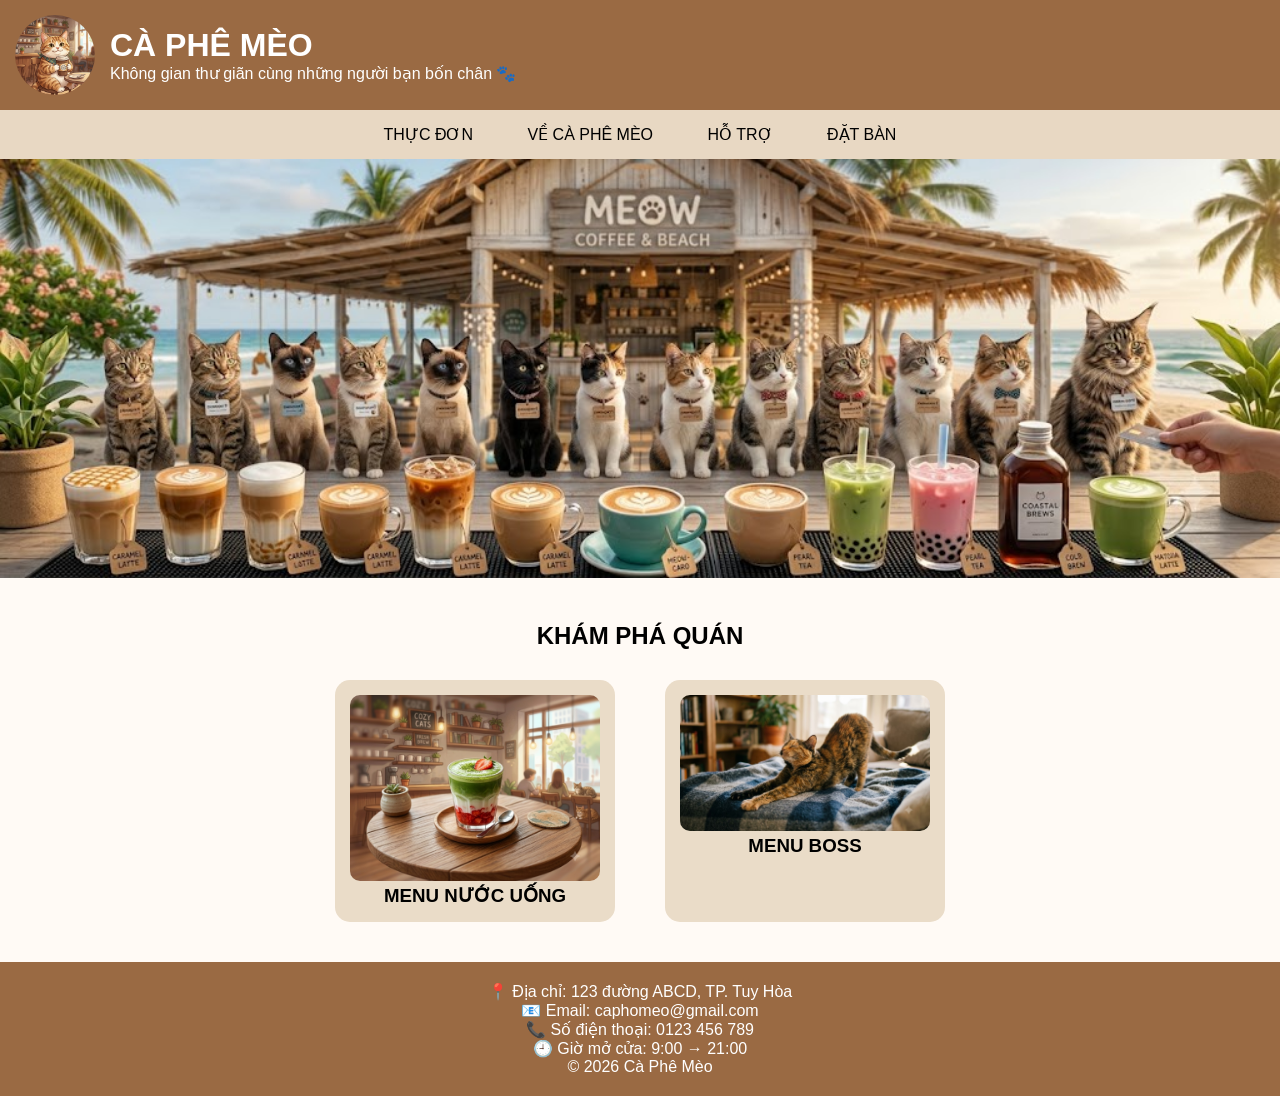
<file: index.html>
<!DOCTYPE html>
<html lang="vi">
<head>
    <meta charset="UTF-8">
    <meta name="viewport" content="width=device-width, initial-scale=1.0">
    <title>Cà Phê Mèo</title>
    <link rel="stylesheet" href="cssGK.css">
</head>
<body onload="chaoMung()">

<header>
    <div class="logo">
        <img src="logo.png" alt="Logo">
        <div>
            <h1>CÀ PHÊ MÈO</h1>
            <p>Không gian thư giãn cùng những người bạn bốn chân 🐾</p>
        </div>
    </div>
</header>

<nav>
    <a href="menunuocu.html">THỰC ĐƠN</a>
    <a href="#">VỀ CÀ PHÊ MÈO</a>
    <a href="hotro.html">HỖ TRỢ</a>
    <a href="#" onclick="datBan()">ĐẶT BÀN</a>
</nav>

<section class="banner">
    <img src="banner.jpg" alt="Banner">
</section>

<section class="khampha">
    <h2>KHÁM PHÁ QUÁN</h2>

    <div class="card-container">

        <article class="card">
            <a href="menunuocu.html">
                <img src="menunuocuong.png" alt="Menu nước uống">
                <h3>MENU NƯỚC UỐNG</h3>
            </a>
        </article>

        <article class="card">
            <a href="menuboss.html">
                <img src="menuboss.jpg" alt="Menu Boss">
                <h3>MENU BOSS</h3>
            </a>
        </article>

    </div>
</section>

<footer>
    <p>📍 Địa chỉ: 123 đường ABCD, TP. Tuy Hòa</p>
    <p>📧 Email: caphomeo@gmail.com</p>
    <p>📞 Số điện thoại: 0123 456 789</p>
    <p>🕘 Giờ mở cửa: 9:00 → 21:00</p>
    <p>© 2026 Cà Phê Mèo</p>
</footer>

<script src="jsbaigiaky.js"></script>

</body>
</html>
</file>
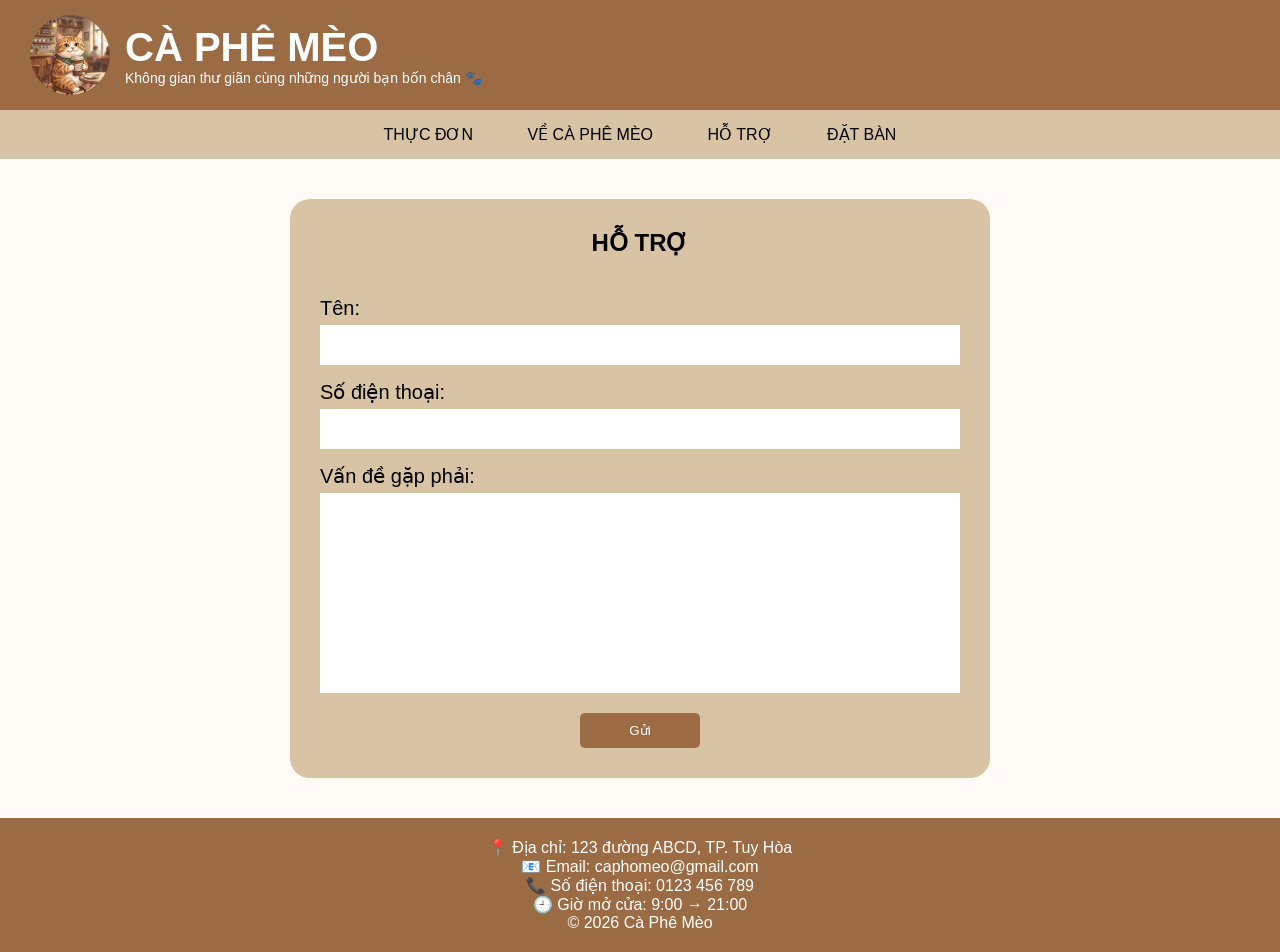
<file: hotro.html>
<!DOCTYPE html>
<html lang="vi">
<head>
    <meta charset="UTF-8">
    <meta name="viewport" content="width=device-width, initial-scale=1.0">
    <title>Hỗ Trợ - Cà Phê Mèo</title>
    <link rel="stylesheet" href="csshotro.css">
</head>
<body>

<header>
<div class="logo">
        <img src="logo.png" alt="Logo">
        <div>
            <h1>CÀ PHÊ MÈO</h1>
            <p>Không gian thư giãn cùng những người bạn bốn chân 🐾</p>
        </div>
    </div>
</header>

<nav>
    <a href="menunuocu.html">THỰC ĐƠN</a>
    <a href="#">VỀ CÀ PHÊ MÈO</a>
    <a href="hotro.html">HỖ TRỢ</a>
    <a href="#">ĐẶT BÀN</a>
</nav>

<section class="support-section">

    <div class="support-box">

        <h2>HỖ TRỢ</h2>

        <form>

            <label>Tên:</label>
            <input type="text">

            <label>Số điện thoại:</label>
            <input type="tel">

            <label>Vấn đề gặp phải:</label>
            <textarea></textarea>

            <button type="button" onclick="guiHoTro()">
                Gửi
            </button>

        </form>

    </div>

</section>

<footer>
    <p>📍 Địa chỉ: 123 đường ABCD, TP. Tuy Hòa</p>
    <p>📧 Email: caphomeo@gmail.com</p>
    <p>📞 Số điện thoại: 0123 456 789</p>
    <p>🕘 Giờ mở cửa: 9:00 → 21:00</p>
    <p>© 2026 Cà Phê Mèo</p>
</footer>

<script src="jshotro.js"></script>

</body>
</html>
</file>
<file: cssGK.css>
*{
    margin:0;
    padding:0;
    box-sizing:border-box;
}

body{
    font-family:Arial,sans-serif;
    background:#fffaf5;
}

header{
    background:#9a6a43;
    color:white;
    padding:15px;
}

.logo{
    display:flex;
    align-items:center;
    gap:15px;
}

.logo img{
    width:80px;
    height:80px;
    border-radius:50%;
}

nav{
    background:#e8d8c3;
    padding:15px;
    text-align:center;
}

nav a{
    text-decoration:none;
    color:black;
    margin:0 15px;
    padding:10px;
}

nav a:hover{
    background:#9a6a43;
    color:white;
    border-radius:5px;
}

.banner img{
    width:100%;
}

.khampha{
    text-align:center;
    padding:40px;
}

.card-container{
    display:flex;
    justify-content:center;
    gap:50px;
    margin-top:30px;
}

.card{
    background:#eadcc8;
    border-radius:15px;
    padding:15px;
    width:280px;
}

.card img{
    width:100%;
    border-radius:10px;
}

.card a{
    text-decoration:none;
    color:black;
}

footer{
    background:#9a6a43;
    color:white;
    text-align:center;
    padding:20px;
}
</file>
<file: csshotro.css>
*{
            margin:0;
            padding:0;
            box-sizing:border-box;
            font-family:Arial, sans-serif;
        }



        body{
    font-family:Arial,sans-serif;
    background:#fffaf5;
}

header{
    background:#9a6a43;
    color:white;
    padding:15px;
}

.logo{
    display:flex;
    align-items:center;
    gap:15px;
}

.logo img{
    width:80px;
    height:80px;
    border-radius:50%;
}

        header{
            background:#9b6b43;
            color:white;
            padding:15px 30px;
        }

        header h1{
            font-size:40px;
        }

        header p{
            font-size:14px;
        }

        nav{
            background:#d8c3a5;
            padding:15px;
            text-align:center;
        }

        nav a{
            text-decoration:none;
            color:black;
            margin:0 15px;
            padding:10px;
        }

        nav a:hover{
            color:white;
            background:#9b6b43;
            border-radius:5px;
        }

        .support-section{
            display:flex;
            justify-content:center;
            padding:40px 0;
        }

        .support-box{
            width:700px;
            background:#d8c3a5;
            padding:30px;
            border-radius:20px;
        }

        .support-box h2{
            text-align:center;
            margin-bottom:25px;
        }

        form{
            display:flex;
            flex-direction:column;
        }

        label{
            font-size:20px;
            margin-top:15px;
            margin-bottom:5px;
        }

        input{
            height:40px;
            border:none;
            padding:10px;
        }

        textarea{
            border:none;
            padding:10px;
            resize:none;
            height:200px;
        }

        button{
            width:120px;
            margin:20px auto 0;
            padding:10px;
            border:none;
            background:#9b6b43;
            color:white;
            border-radius:5px;
            cursor:pointer;
        }

        button:hover{
            background:#7d5331;
        }

        footer{
            background:#9b6b43;
            color:white;
            text-align:center;
            padding:20px;
        }
</file>
